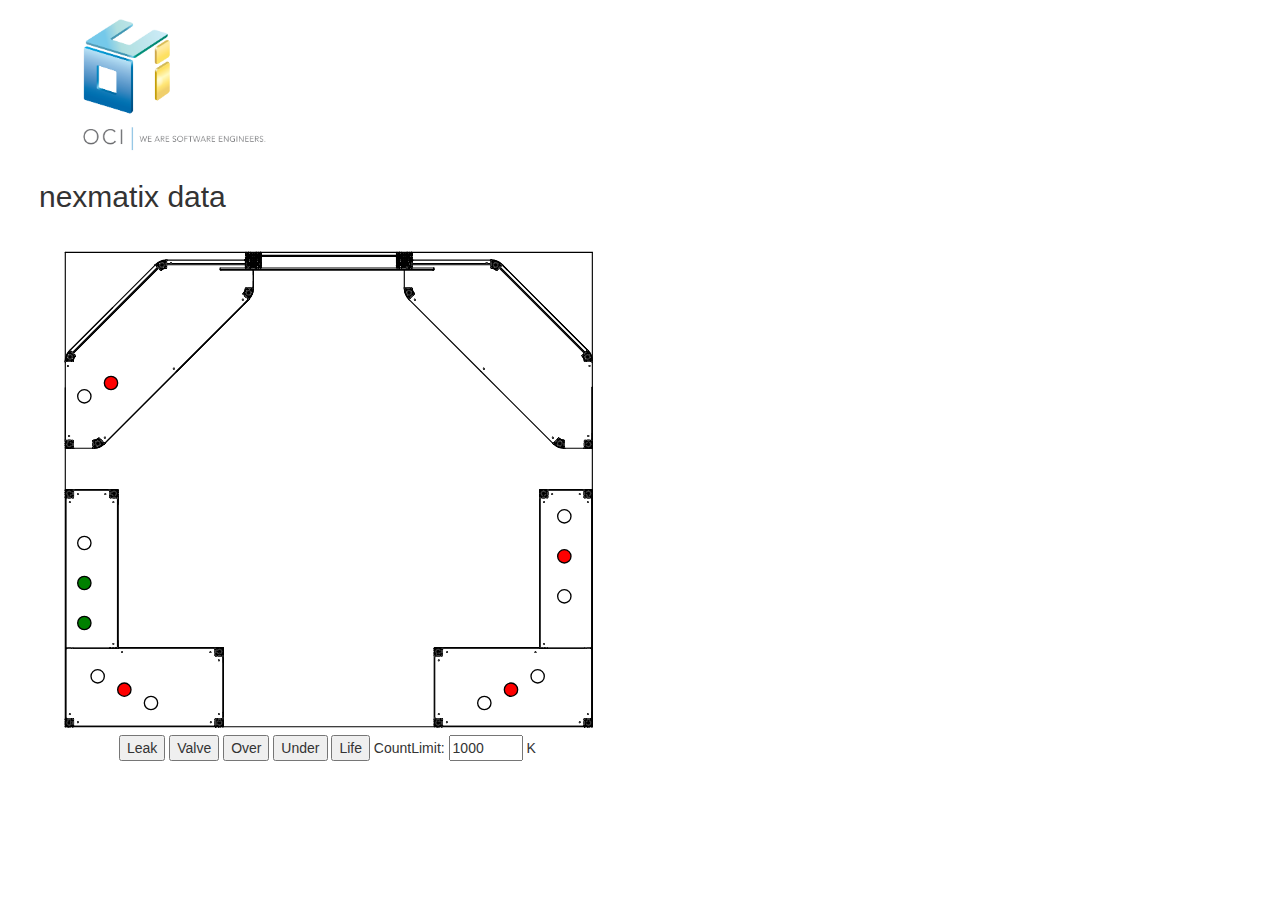
<file: src/main/resources/site/index.html>
<!doctype html>
<html>
<head>
  <meta content="text/html;charset=utf-8" http-equiv="Content-Type">
  <meta content="utf-8" http-equiv="encoding">

  <link rel="stylesheet" href="style/bootstrap.min.css">
  <link rel="stylesheet" href="style/app.css"/>

  <script src="js/mqttws31.min.js"></script>
  <script src="js/viz-lite.js"></script>
    
  <script src="js/jquery-1.11.3.min.js"></script>
  <script src="js/angular.min.js"></script>
  <script src="js/angular-sanitize.js"></script>
  <script src="js/angular-route.js"></script>
  <script src="js/angular-touch.js"></script>
  <script src="js/bootstrap.min.js"></script>
  
  <script src="js/app.js"></script>
  <script src="js/services.js"></script>
  <script src="js/filters.js"></script>
  <script src="js/directives.js"></script>  
  <script type="text/javascript" src="js/smoothie.js"></script>
  
</head>

<body ng-app='myApp'>
  <div class='container'>
    <span  vertical-align:bottom>
      <img src='OCI_final-1-01-800.png' id='oci_logo' height="160" class='logo' vertical-align:bottom/>
    </span>
	<h2>nexmatix data</h2>
	
    <div id="wrapper" ng-controller="MyCtrl">
	<!-- controller just to hide div in case we do not have js -->
	<div id="content" ng-view='center'>This site only works when JavaScript is enabled.</div>	
      </div>
  </div>
</body>
</html>
</file>
<file: src/main/resources/site/style/app.css>
@page {
  margin: 0;
}

body {
  margin: 0 0.25in;
}

canvas {
  margin-left: 5px;
}

td {
  padding: 10px;
  text-align: right;
}

th {
  padding: 10px;
  text-align: right;
}

table {
  border-collapse: separate;
  border-spacing: 10px;
  margin-left: 5px;
}

#message-area {
  height: 300px;
  width: 500px;
}

.container {
  margin-left: 0;
  width: 680px;
  height: 100%;
}

.form-group > div {
  padding-left: 10px;
}

#outerDiv {
    position:relative;
}

#sensors {
    
    height:100%;
    width:100%;
}

#booth {
    position:absolute;
    height:100%;
    width:100%;
}

#footer{
   margin-left: 80px;
}
</file>
